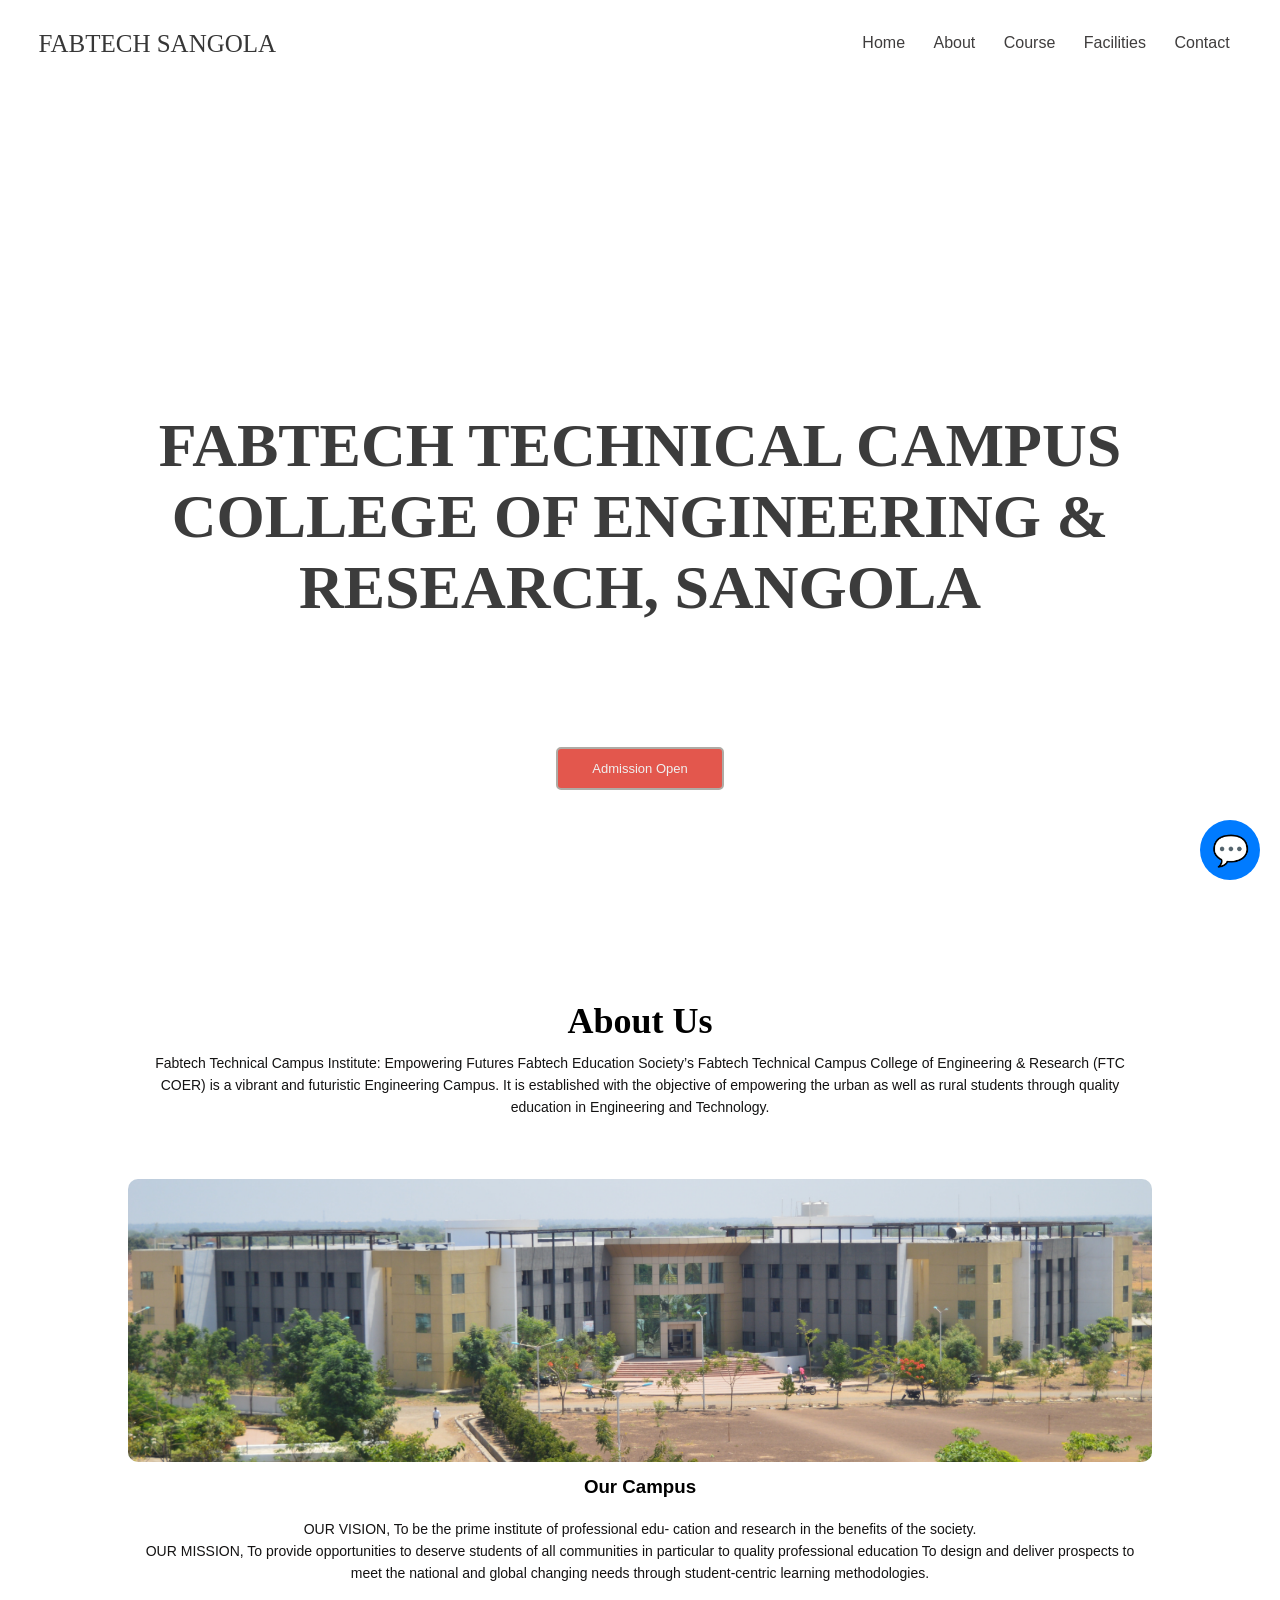
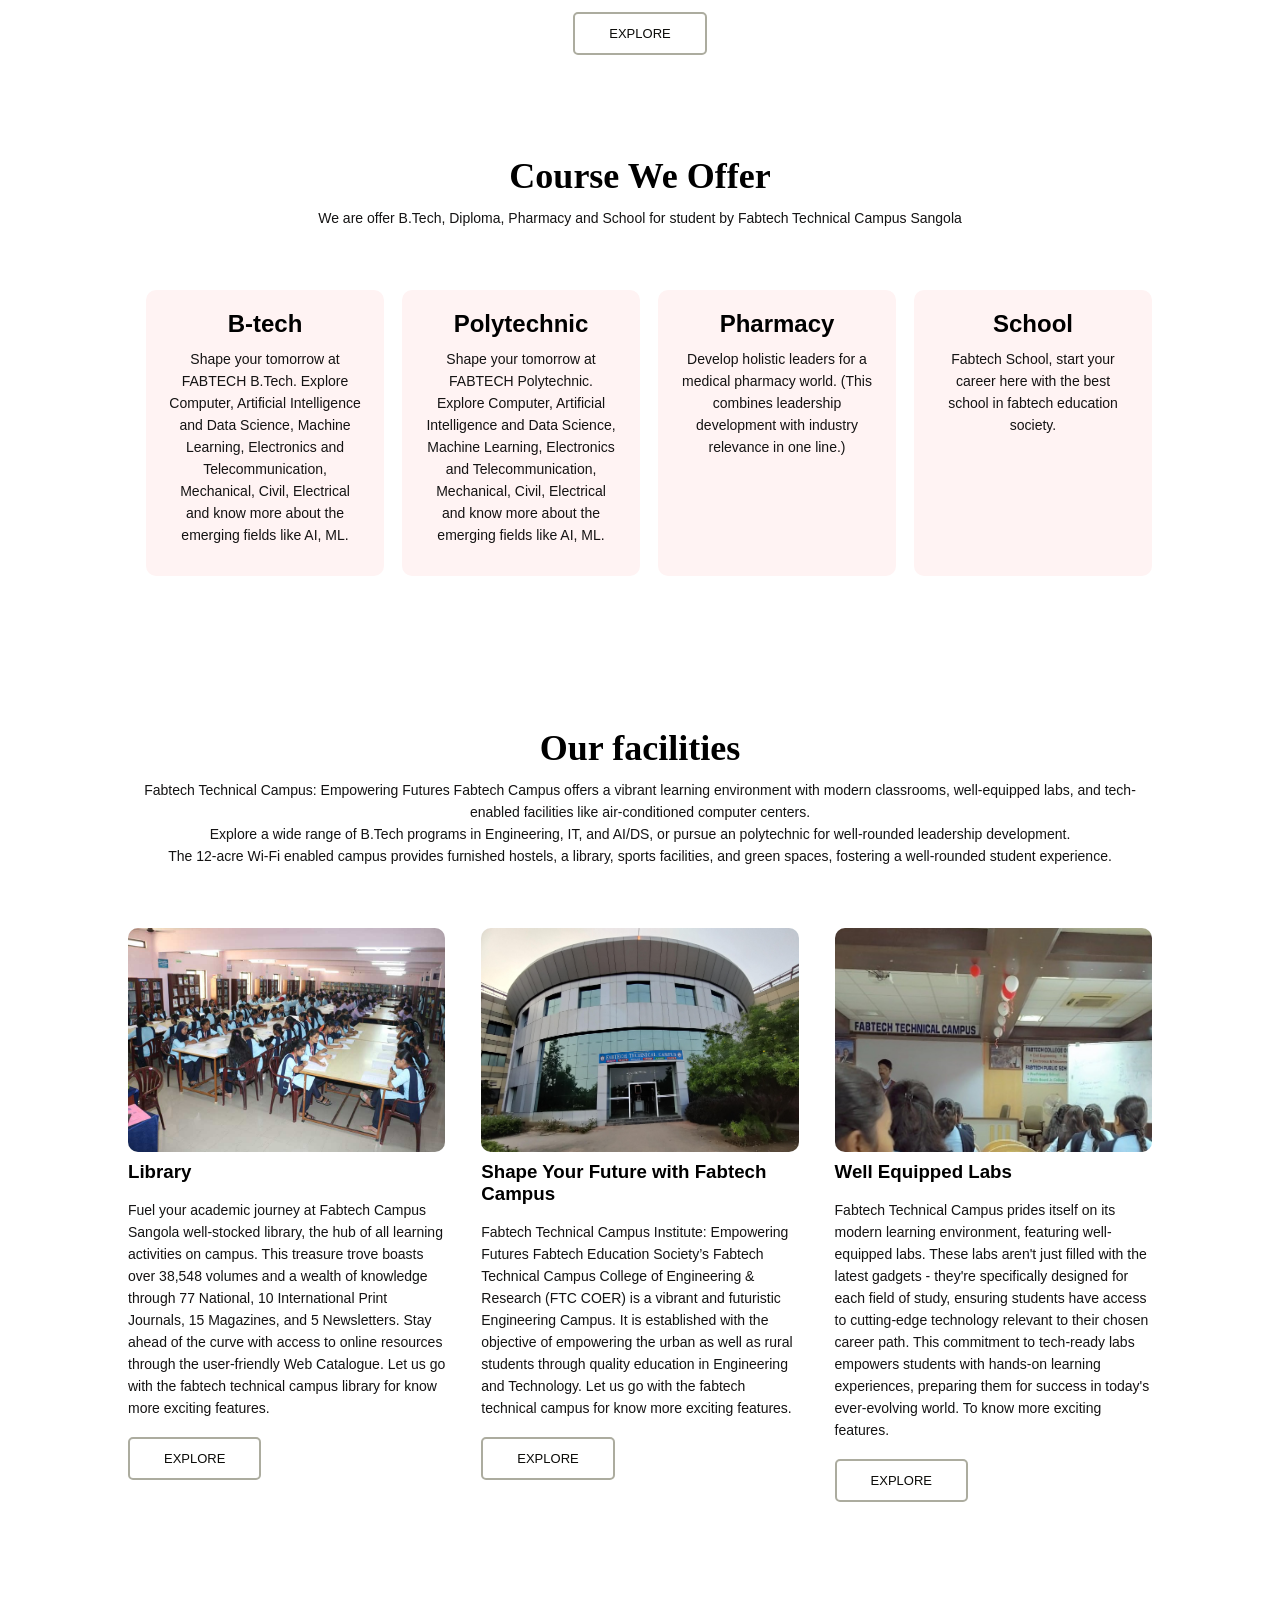
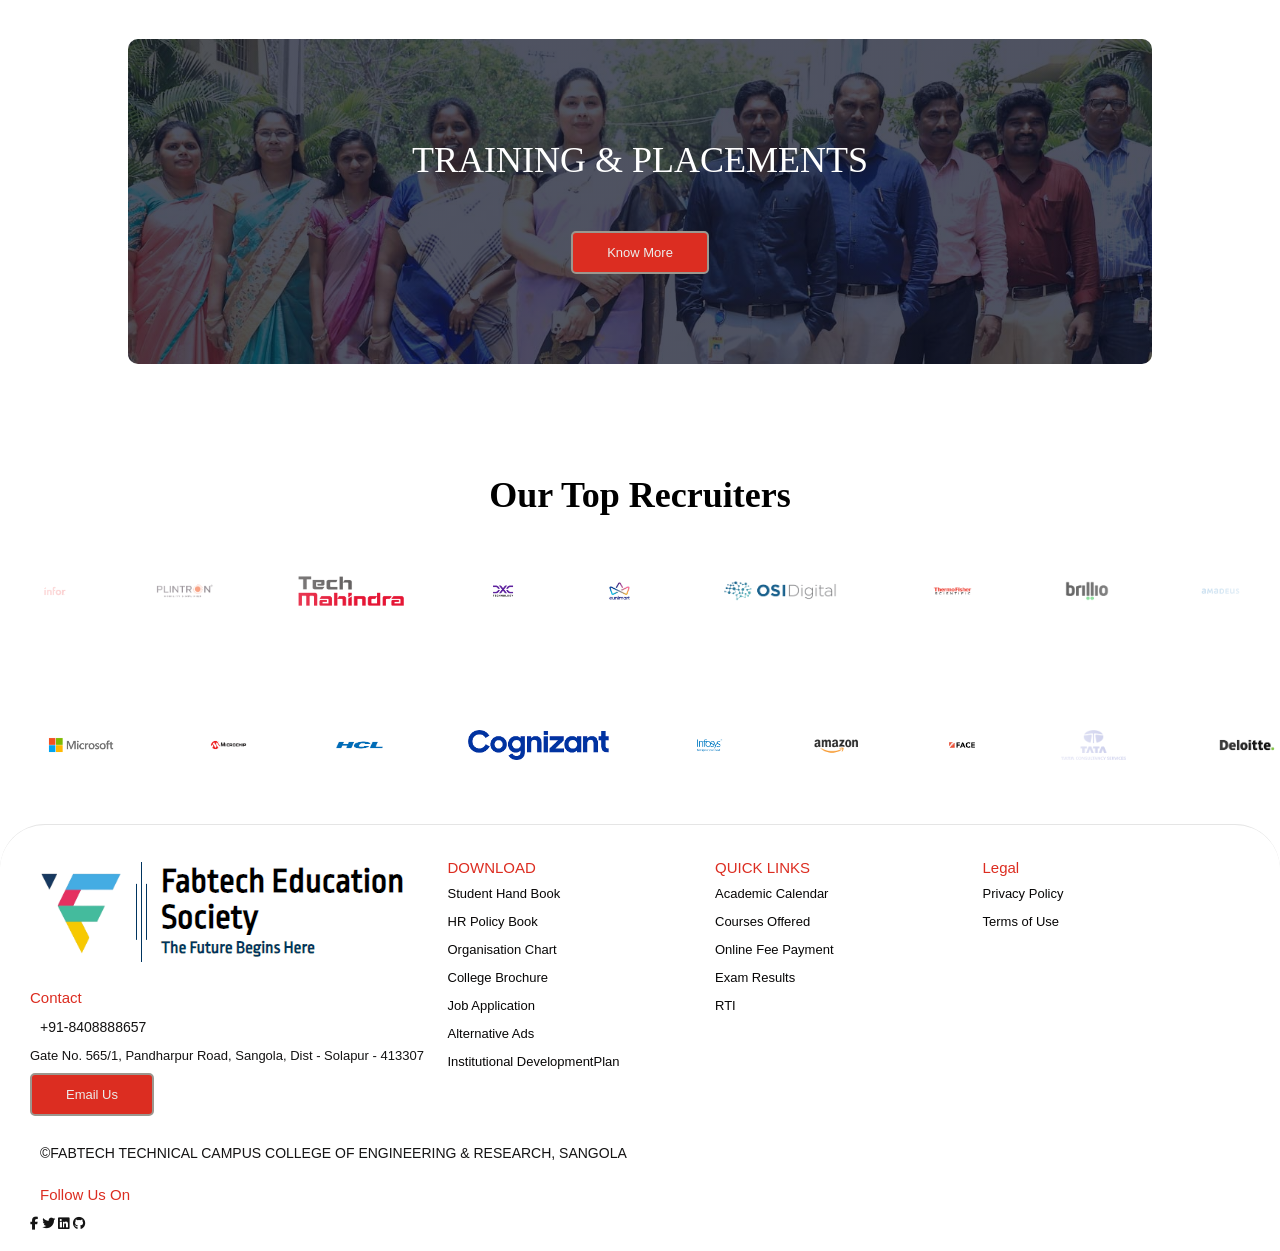
<file: index.html>
<!DOCTYPE html>
<html lang="en">

<head>
    <meta charset="UTF-8">
    <meta name="viewport" content="width=device-width, initial-scale=1.0">
    <title>Fabtech Sangola</title>
    <link rel="shortcut icon" href="image/favicon.ico" type="image/svg+xml">
    <link rel="stylesheet" href="style.css">
    <link rel="stylesheet" href="footer.css">
    <link rel="preconnect" href="https://fonts.gstatic.com" crossorigin>
    <link rel="shortcut icon" href="image/favicon.ico" type="image/svg+xml">
    <link rel="stylesheet" href="https://cdnjs.cloudflare.com/ajax/libs/font-awesome/6.4.2/css/all.min.css" />
    <link rel="stylesheet" href="https://fonts.googleapis.com/css2?family=Material+Symbols+Outlined:opsz,wght,FILL,GRAD@48,400,0,0"/>
</head>

<body>
    <section class="header">
        <nav>
            <h1 class="logo">FABTECH SANGOLA</h1>
            <div class="nav-links" id="navLinks">
                <span class="icon" onclick="hidemenu()">&#10005;</span>
                <ul>
                    <li><a href="index.html">Home</a></li>
                    <li><a href="index.html">About</a></li>
                    <li><a href="index.html">Course</a></li>
                    <li><a href="index.html">Facilities</a></li>
                    <li><a href="index.html" target="_top">Contact</a></li>
                </ul>
            </div>
            <span class="icon" onclick="showmenu()">&#9776;</span>
        </nav>
        <section class="box">
            <video src="./assets/bgg.mp4" autoplay muted loop></video>
        </section>
        <div class="text-box">
            <h1>FABTECH TECHNICAL CAMPUS COLLEGE OF ENGINEERING & RESEARCH, SANGOLA</h1>
            <p>Affiliated to Dr.Babasaheb Ambedkar Technological University(BATU), Lonere.
                Approved by AICTE, Recognised by Govt.Of Maharashtra, DTE Mumbai.
                Accredited by NAAC, ISO 9001:2015 Certified.</p>

            <a href="" class="hero-btn">Admission Open</a>
            <h3>Scroll for more info</h3>
        </div>
        <svg class="arrows">
            <path stroke-linecap="round" class="a1" d="M0 0 L15 15 L30 0"></path>
            <path stroke-linecap="round" class="a2" d="M0 10 L15 25 L30 10"></path>
            <path stroke-linecap="round" class="a3" d="M0 20 L15 35 L30 20"></path>
        </svg>
    </section>

    <section class="aboutus">
        <h1>About Us</h1>
        <p>Fabtech Technical Campus Institute: Empowering Futures

            Fabtech Education Society’s Fabtech Technical Campus College of Engineering & Research (FTC COER) is a vibrant and futuristic Engineering Campus. It is established with the objective of empowering the urban as well as rural students through quality education in Engineering and Technology.
        </p>
        <div class="row">
            <div class="aboutus-col">
                <img src="about.png" alt="">
                <h3>Our Campus</h3>
                <p>OUR VISION,
                    To be the prime institute of professional edu- cation and research in the benefits of the society.
                    <br>
                    OUR MISSION,
                    To provide opportunities to deserve students of all communities in particular to quality professional education
                    To design and deliver prospects to meet the national and global changing needs through student-centric learning methodologies.</p> <br>
                <a class="f-hero-btn" href="">EXPLORE</a>
            </div>
        </div>
    </section>

    <section class="course" id="course_call">
        <h1>Course We Offer</h1>
        <p>We are offer B.Tech, Diploma, Pharmacy and School for student by Fabtech Technical Campus Sangola</p>
        <div class="row">
            <div class="course-col">
                <h2>B-tech</h2>
                <p>Shape your tomorrow at FABTECH B.Tech. Explore Computer, Artificial Intelligence and Data Science, Machine Learning, Electronics and Telecommunication, Mechanical, Civil, Electrical and know more about the emerging fields like AI, ML.</p>

            </div>

            <div class="course-col">
                <h2>Polytechnic</h2>
                <p>Shape your tomorrow at FABTECH Polytechnic. Explore Computer, Artificial Intelligence and Data Science, Machine Learning, Electronics and Telecommunication, Mechanical, Civil, Electrical and know more about the emerging fields like AI, ML.</p>
            </div>

            <div class="course-col">
                <h2>Pharmacy</h2>
                <p>Develop holistic leaders for a medical pharmacy world. (This combines leadership
                    development with industry relevance in one line.) </p>
            </div>

            <div class="course-col">
                <h2>School</h2>
                <p>Fabtech School, start your career here with the best school in fabtech education society.</p>
            </div>
        </div>
    </section>

    <section class="facilities">
        <h1>Our facilities</h1>
        <p>Fabtech Technical Campus: Empowering Futures

            Fabtech Campus offers a vibrant learning environment with modern classrooms, well-equipped labs, and
            tech-enabled facilities like air-conditioned computer centers.
            <br>Explore a wide range of B.Tech programs in Engineering, IT, and AI/DS, or pursue an
            polytechnic for well-rounded leadership development.
            <br> The 12-acre Wi-Fi enabled campus provides furnished hostels, a library, sports facilities, and green
            spaces, fostering a well-rounded student experience.
        </p>


        <div class="row">
            <div class="facilities-col">
                <img src="assets/lib.jpg" alt="">
                <h3>Library</h3>
                <p>Fuel your academic journey at Fabtech Campus Sangola well-stocked library, the hub of all learning
                    activities on campus. This treasure trove boasts over 38,548 volumes and a wealth of knowledge
                    through 77 National, 10 International Print Journals, 15 Magazines, and 5 Newsletters. Stay
                    ahead of the curve with access to online resources through the user-friendly Web Catalogue. Let us go with the fabtech technical campus library for know more exciting features.</p> <br>
                <a class="f-hero-btn" href="">EXPLORE</a>
            </div>

            <div class="facilities-col">
                <img src="assets/facilities2.png" alt="">
                <h3>Shape Your Future with Fabtech Campus</h3>
                <p>Fabtech Technical Campus Institute: Empowering Futures

                    Fabtech Education Society’s Fabtech Technical Campus College of Engineering & Research (FTC COER) is a vibrant and futuristic Engineering Campus. It is established with the objective of empowering the urban as well as rural students through quality education in Engineering and Technology. Let us go with the fabtech technical campus for know more exciting features. </p> <br>
                <a class="f-hero-btn" href="">EXPLORE</a>
            </div>

            <div class="facilities-col">
                <img src="assets/facilities3.jpg" alt="">
                <h3>Well Equipped Labs</h3>
                <p>Fabtech Technical Campus prides itself on its modern learning environment, featuring well-equipped labs. These
                    labs aren't just filled with the latest gadgets - they're specifically designed for each field of
                    study, ensuring students have access to cutting-edge technology relevant to their chosen career
                    path. This commitment to tech-ready labs empowers students with hands-on learning experiences,
                    preparing them for success in today's ever-evolving world. To know more exciting features.
                </p> <br>
                <a class="f-hero-btn" href="">EXPLORE</a>
            </div>
        </div>
    </section>


    <section class="cta">
        <h1>TRAINING & PLACEMENTS</h1>
        <a href="" class="hero-btn">Know More</a>
    </section>

    <section class="recruiters">
        <h1>Our Top Recruiters</h1>
    </section>


    <div class="logos-wrapper">
        <div class="logos">
            <div class="logos-slide">
                <img src="assets/New folder/1.png" alt="">
                <img src="assets/New folder/2.png" alt="">
                <img src="assets/New folder/3.png" alt="">
                <img src="assets/New folder/4.png" alt="">
                <img src="assets/New folder/5.jpeg" alt="">
                <img src="assets/New folder/6.png" alt="">
                <img src="assets/New folder/7.jpg" alt="">
                <img src="assets/New folder/8.jpg" alt="">
                <img src="assets/New folder/9.png" alt="">
            </div>
        </div>
    </div>
    <div class="llogos-wrapper">
        <div class="llogos">
            <div class="llogos-slide">
                <img src="assets/New folder/10.jpg" alt="">
                <img src="assets/New folder/12.png" alt="">
                <img src="assets/New folder/13.png" alt="">
                <img src="assets/New folder/14.png" alt="">
                <img src="assets/New folder/15.png" alt="">
                <img src="assets/New folder/16.png" alt="">
                <img src="assets/New folder/17.png" alt="">
                <img src="assets/New folder/18.png" alt="">
                <img src="assets/New folder/19.png" alt="">
            </div>
        </div>
    </div>

    <footer class="footer">
        <div class="footer__addr">
            <h1 class="footer__logo"><img src="./assets/logofooter.png" alt=""></h1>

            <h2 class="nav__title">Contact</h2>
            <p>+91-8408888657</p>

            <address>
                Gate No. 565/1, Pandharpur Road, Sangola, Dist - Solapur - 413307<br>

                <a class="hero-btn " href="mailto:example@gmail.com">Email Us</a>
            </address>
        </div>

        <ul class="footer__nav">
            <li class="nav__item">
                <h2 class="nav__title">DOWNLOAD</h2>

                <ul class="nav__ul">
                    <li>
                        <a href="#">
                            Student Hand Book</a>
                    </li>
                    <li>
                        <a href="#">HR Policy Book</a>
                    </li>
                    <li>
                        <a href="#">Organisation Chart</a>
                    </li>
                    <li>
                        <a href="#">College Brochure</a>
                    </li>
                    <li>
                        <a href="#">Job Application</a>
                    </li>

                    <li>
                        <a href="#">Alternative Ads</a>
                    </li>
                    <li>
                        <a href="#">Institutional DevelopmentPlan</a>
                    </li>
                </ul>
            </li>
            <li class="nav__item">
                <h2 class="nav__title">QUICK LINKS</h2>

                <ul class="nav__ul">
                    <li>
                        <a href="#">
                            Academic Calendar</a>
                    </li>
                    <li>
                        <a href="#">Courses Offered</a>
                    </li>
                    <li>
                        <a href="#">Online Fee Payment</a>
                    </li>
                    <li>
                        <a href="#">Exam Results</a>
                    </li>
                    <li>
                        <a href="#">RTI</a>
                    </li>
                </ul>
            <li class="nav__item">
                <h2 class="nav__title">Legal</h2>

                <ul class="nav__ul">
                    <li>
                        <a href="#">Privacy Policy</a>
                    </li>

                    <li>
                        <a href="#">Terms of Use</a>
                    </li>
                </ul>
            </li>
        </ul>

        <div class="legal">
            <p>&copy;FABTECH TECHNICAL CAMPUS COLLEGE OF ENGINEERING & RESEARCH, SANGOLA</p>
        </div>
        <div class="icons">
            <p class="nav__title">Follow Us On</p>
            <i class="fa-brands fa-facebook-f"></i>
            <i class="fa-brands fa-twitter"></i>
            <i class="fa-brands fa-linkedin"></i>
            <i class="fa-brands fa-github"></i>
        </div>
    </footer>

    <script>
        var navLinks = document.getElementById("navLinks");

        function showmenu() {
            navLinks.style.right = "0";
        }
        function hidemenu() {
            navLinks.style.right = "-200px";
        }
    </script>

<div class="chatbot">
    <div class="chatbot-header">
      <div class="chatbot-title">CHATBOT for FTCCOER, Sangola</div>
      <button class="close-btn" onclick="toggleChatbot()">×</button>
    </div>
    <div class="chatbot-messages">
      <!-- User and bot messages will be added dynamically here -->
    </div>
    <div class="user-input">
      <input type="text" placeholder="Type a message...">
      <button onclick="sendMessage()"><span class="material-symbols-outlined">send</span></button>
    </div>
  </div>
  
  <div class="chat-icon" onclick="toggleChatbot()">💬</div>
  
  <script src="script.js"></script>

</body>

</html>
</file>
<file: style.css>
* {
    margin: 0;
    padding: 0;
    /* border: 1px solid yellow; */
}

h1 {
    font-family: bold;
}

body {
    font-family: myFirstFont, Verdana, Geneva, Tahoma, sans-serif;
    cursor: default;

}

.header {
    min-height: 100vh;
    width: 100%;
    background-image: linear-gradient(rgba(4, 9, 30, 0.7), rgba(4, 9, 30, 0.7)),;
    background-position: center;
    background-size: cover;
    position: relative;
    opacity: 0.8;
}

nav {
    display: flex;
    padding: 2% 3%;
    justify-content: space-between;
    align-items: center;
    color: #060606;
    font-size: medium;
    font-weight: 500;
}

nav .logo {
    font-size: 25px;
}

.nav-links {
    flex: 1;
    text-align: right;

}

.nav-links ul li {
    list-style: none;
    display: inline-block;
    padding: 8px 12px;
    position: relative;

}

.nav-links a {
    color: #0f0d0d;
    text-decoration: none;
    font-size: 16px;

}

.nav-links ul li::after {
    content: '';
    width: 0%;
    height: 2px;
    background: #ff0000;
    display: block;
    margin: auto;
    transition: 0.5s;

}

.nav-links ul li:hover::after {
    width: 100%;

}

.text-box {
    width: 90%;
    color: rgb(12, 12, 12);
    position: absolute;
    top: 25%;
    left: 50%;
    transform: translate(-50%, 50%);
    text-align: center;
}

.text-box h1 {
    font-size: 62px;
    font-weight: bold;

}

.text-box p {
    margin: 10px 0 40px;
    font-size: 14px;
    color: #fff;

}

.box video {
	position: absolute;
	left: 0;
	top: 0;
	width: 100%;
	height: 100%;
	object-fit: cover;
	z-index: -1;
    opacity: 0.9;

}
.hero-btn {
    display: inline-block;
    text-decoration: none;
    color: rgb(236, 236, 235);
    border: 2px solid rgb(156, 151, 143);
    background: #dc2d21;
    padding: 12px 34px;
    font-size: 13px;
    position: relative;
    cursor: pointer;
    border-radius: 5px;
}

.hero-btn:hover {
    border: 1px solid #f44336;
    background: #f44336;
    transition: 0.5s;
}

.icon {
    display: none;
}

.header h3 {
    color: white;
    position: absolute;
    transform: translate(-50%);
    margin-top: 80px;
    left: 50%;
    font-weight: 100;
    font-size: 16px;
}

.arrows {
    width: 60px;
    height: 72px;
    position: absolute;
    left: 50%;
    margin-left: -10px;
    bottom: 0px;
    z-index: 3;
}

.arrows path {
    stroke: white;
    fill: transparent;
    stroke-width: 1px;
    animation: arrow 2s infinite;
    -webkit-animation: arrow 2s infinite;
}

@keyframes arrow {
    0% {
        opacity: 0;
    }

    40% {
        opacity: 1;
    }

    80% {
        opacity: 0;
    }

    100% {
        opacity: 0;
    }
}

@-webkit-keyframes arrow {
    0% {
        opacity: 0;
    }

    40% {
        opacity: 1;
    }

    80% {
        opacity: 0;
    }

    100% {
        opacity: 0;
    }
}

.arrows path.a1 {
    animation-delay: -1s;
    -webkit-animation-delay: -1s;
}

.arrows path.a2 {
    animation-delay: -0.5s;
    -webkit-animation-delay: -0.5s;
}

.arrows path.a3 {
    animation-delay: 0s;
    -webkit-animation-delay: 0s;
}

/* Course */

.course{
    width: 80%;
    margin: auto;
    text-align: center;
    padding-top: 100px;
    
}
h1{
    font-size: 36px;
    font-weight: 300;
}
p{
    color:#777;
    font-size: 14px;
    font-weight: 300;
    line-height: 22px;
    padding: 10px;
}
.row{
    margin-top: 5%;
    display: flex;
    justify-content: space-between;
}
.course-col{
    flex-basis: 31%;
    background: #fff3f3;
    border-radius: 10px;
    margin-bottom:5%;
    padding: 20px 12px;
    box-sizing: border-box;
    transition: 0.5s;
    margin-left: 18px;
}
h3{
    text-align: center;
    font-weight: 600;
    margin: 10px 0px;
}
.course-col:hover{
    box-shadow: 10px 10px 24px 0px rgba(0,0,0,0.4);
}

  
.facilities {
    width: 80%;
    margin: auto;
    text-align: center;
    padding-top: 100px;
  }
  
  .facilities-col {
    flex-basis: 31%;
    border-radius: 10px;
    margin-bottom: 5%;
    text-align: left;
  }
  
  .facilities-col img {
    max-width: 100%;
    min-height: 40%;
    border-radius: 10px;
  }
  
  .facilities-col p {
    padding: 0;
  }
  
  .facilities-col h3 {
    margin-top: 16px;
    margin-bottom: 16px;
    text-align: left;
  }

 .f-hero-btn {
    display: inline-block;
    text-decoration: none;
    color: rgb(11, 11, 8);
    border: 2px solid rgb(172, 172, 159);
    padding: 12px 34px;
    font-size: 13px;
    background: transparent;
    position: relative;
    cursor: pointer;
    border-radius: 5px;
}

.f-hero-btn:hover {
    border: 1px solid #f44336;
    background: #f44336;
    transition: 0.5s;
}

@media (max-width: 1000px) {
    .row {
      flex-direction: column;
    }
  }

 @media (max-width: 700px) {
    .icon{
        display: block;
        color: #0e0d0d;
        margin: 10px;
        font-size: 25px;
        cursor: pointer;
    }
    .text-box h1 {
      font-size: 20px;
    }
    .nav-links ul li {
      display: block;
    }
    .nav-links {
      margin-top: 0px;
      position: fixed;
      background: #f44336;
      height: 100vh;
      width: 200px;
      top: 0;
      right: -200px;
      text-align: left;
      z-index: 2;
      transition: 0.5s;
    }
    nav .fa {
      display: block;
      color: #fff;
      margin: 10px;
      font-size: 22px;
      cursor: pointer;
      padding: 10px;
    }
    .nav-links ul {
      padding: 30px;
    }
  
    .arrows {
      /* width: 40px;
      height: 28px; */
      bottom: 50px;
      opacity: 0.8;
    }
 
    .arrows path {
      stroke: #aaa;
    }
  
    .header h3 {
      display: none;
    }
    ::-webkit-scrollbar {
      display: none;
    }
    *{
        overflow-x: hidden;
        margin: 0;
        padding: 0;
    
    }
  } 


  /* call to action */

.cta {
    margin: 100px auto;
    width: 80%;
    background-image: linear-gradient(rgba(4, 9, 30, 0.7), rgba(4, 9, 30, 0.7)),
      url(./assets/tnp.jpg);
    background-position: center;
    background-size: cover;
    border-radius: 10px;
    text-align: center;
    padding: 100px 0;
  }
  .cta:hover{
    background-image:linear-gradient(rgba(0,0,0,0.3),rgba(0,0,0,0.3)),url(./assets/tnp.jpg);
    box-shadow: 10px 10px 24px 0px rgba(0, 0, 0, 0.664);
}
  .cta h1 {
    color: #fff;
    margin-bottom: 40px;
    padding: 0;
  }
  @media (max-width: 700px) {
    .cta h1 {
      font-size: 20px;
    }
  }


  .logos-wrapper {
    margin: 0;
    padding: 0;
    box-sizing: border-box;
  }
  
 
  
  @keyframes slide {
    from {
      transform: translateX(0);
    }
    to {
      transform: translateX(-100%);
    }
  }
  
  .logos {
    overflow: hidden;
    padding: 60px 0;
    background: white;
    white-space: nowrap;
    position: relative;
  }
  
  .logos:before,
  .logos:after {
    position: absolute;
    top: 0;
    width: 350px;
    height: 100%;
    content: "";
    z-index: 2;
  }
  
  .logos:before {
    left: 0;
    background: linear-gradient(to left, rgba(255, 255, 255, 0), white);
  }
  
  .logos:after {
    right: 0;
    background: linear-gradient(to right, rgba(255, 255, 255, 0), white);
  }
  
  .logos:hover .logos-slide {
    animation-play-state: paused;
  }
  
  .logos-slide {
    display: inline-block;
    animation: 30s slide infinite linear;
  }
  
  .logos-slide img {
    height: 30px;
    margin: 0 40px;
  }


  .recruiters{
    margin: auto;
    text-align: center;
    padding-top: 10px;
  }


.llogos {
  overflow: hidden;
  padding: 60px 0;
  background: white;
  white-space: nowrap;
  position: relative;
}

.llogos:before,
.llogos:after {
  position: absolute;
  top: 0;
  width: 250px;
  height: 100%;
  content: "";
  z-index: 2;
}

.llogos:before {
  left: 100%; /* Change to 100% for right-to-left fade */
  background: linear-gradient(to right, rgba(255, 255, 255, 0), white); /* Reverse gradient direction */
}

.llogos:after {
  right: 0;
  background: linear-gradient(to left, rgba(255, 255, 255, 0), white);
}

.llogos:hover .llogos-slide {
  animation-play-state: paused;
}

.llogos-slide {
  display: inline-block;
  animation: 50s slide infinite linear; /* Adjust animation duration as needed */
}

.llogos-slide img {
  height: 30px;
  margin: 0 40px;
}

/* New Animation Definition (Replace existing animation) */

@keyframes slide {
  from { transform: translateX(0); } /* Start from left */
  to { transform: translateX(-100%); } /* Move all logos to the left by 100% */
}
/*style for chatbot*/
/*body {
  margin: 0;
  font-family: Arial, sans-serif;
}*/

.chatbot.open {
  display:block;
}

.chatbot-header {
  background-color: #007bff;
  color: #fff;
  padding: 10px;
  display: flex;
  justify-content: space-between;
  align-items: center;
}

.chatbot-title {
  font-weight: bold;
  font-size: larger;
  align-items: center;
  justify-content: center;
  padding: 20px;
}

.close-btn {
  background: none;
  border: none;
  color: #fff;
  cursor: pointer;
  font-size: 20px;
}

.close-btn:hover {
  color: #f8f9fa;
}

.message {
  margin-bottom: 10px;
  display: flex;
  align-items: flex-start;
}

.profile-icon {
  width: 32px;
  height: 32px;
  border-radius: 50%;
  overflow: hidden;
  margin-right: 10px;
}

.profile-icon img {
  height: 100%;
  width: 100%;
  color: white;
  align-self: flex-end;
  background: #724ae8;
  text-align: center;
  line-height: 32px;
  border-radius: 4px;
  margin: 0 10px 7px 0;
}

.message-content {
  border-radius: 8px;
  padding: 10px;
  word-wrap: break-word;
}

.sent .message-content {
  background-color: #007bff; /* User message background color */
  color: #fff; /* User message text color */
  margin-left: auto; /* User message alignment to the right */
}

.received .message-content {
  background-color: #f2f2f2; /* Bot message background color */
  margin-right: auto; /* Bot message alignment to the left */
}
.chatbot-messages {
  height: calc(100% - 150px); /* Adjusted height to accommodate input field */
  padding: 10px;
  overflow-y: auto;
  z-index: 1; /* Ensure chat messages are above the input field */
}

.user-input {
  display: flex;
  align-items: center;
  padding: 10px;
  width: calc(100% - 20px); /* Adjusted width to ensure it doesn't exceed parent width */
  background-color: #f2f2f2;
  position: absolute; /* Position the input field at the bottom */
  bottom: 0px; /* Adjusted bottom spacing */
  z-index: 2; /* Ensure input field is above chat messages */
}
/* Adjusted styles for input field and button */
.user-input input {
  flex: 1;
  padding: 15px;
  border: 1px solid #ddd;
  border-radius: 20px;
  outline: none;
  font-size: 16px;
}

.user-input button {
  width: 80px;
  height: 50px;
  padding: 5px 10px;
  margin-left: 10px;
  border: none;
  border-radius: 20px;
  color: #fff;
  cursor: pointer;
  outline: none;
  background-color: #007bff;
  font-size: 16px;
}


/* Adjusted styles for chatbot container */
.chatbot {
  position: fixed;
  bottom: 20px;
  right: 20px;
  width: calc(100% - 40px); /* Adjusted width to ensure it fits within viewport */
  max-width: 450px; /* Added max-width to prevent it from becoming too wide */
  height: 400px;
  background-color: #fff;
  border: none;
  border-radius: 10px;
  overflow: hidden;
  box-shadow: 10px 10px 10px rgba(0, 0, 0, 0.1);
  transition: all 0.3s ease;
  display: none;
}
.chat-icon {
  position: fixed;
  bottom: 20px;
  right: 20px;
  width: 60px;
  height: 60px;
  background-color: #007bff;
  border-radius: 50%;
  display: flex;
  justify-content: center;
  align-items: center;
  color: #fff;
  font-size: 30px;
  cursor: pointer;
  z-index: 1000;
}

/* Custom scrollbar */

.chatbot-messages::-webkit-scrollbar {
  width: 8px;
}

.chatbot-messages::-webkit-scrollbar-track {
  background-color: #f2f2f2;
}

.chatbot-messages::-webkit-scrollbar-thumb {
  background-color: #ccc;
  border-radius: 4px;
}

.chatbot-messages::-webkit-scrollbar-thumb:hover {
  background-color: #999;
}

/* Hide scrollbar when not needed */

.chatbot-messages {
  height: calc(100% - 150px); /* Adjusted height to accommodate input field */
  padding: 10px;
  overflow-y: auto;
}

.chatbot-messages:hover {
  scrollbar-color: #ccc transparent;
}

@media(max-width: 490px) {
  .chatbot {
      right: 0;
      bottom: 0;
      width: 100%;
      height: 100%;
      border-radius: 0;
  }
  .chatbot .user-input {
      height: 100%;
  }
}



.aboutus {
  width: 80%;
  margin: auto;
  text-align: center;
  padding-top: 100px;
}

.aboutus h1 {
  font-weight: bold;
}
.aboutus-col img {
  margin-top: auto;
  max-width: 100%;
  min-height: 50%;
  border-radius: 10px;
}

.facilities-col p {
  padding: 0;
}

.facilities-col h3 {
  margin-top: 5px;
  margin-bottom: 16px;
  text-align: left;
}

.facilities h1 {
  font-weight: bold;
}

.course h1 {
  font-weight: bold;
}
.recruiters h1 {
  font-weight: bold;
}
</file>
<file: footer.css>
* {
    margin: 0;
    padding: 0;
    /* border: 1px solid yellow; */
}

h1 {
    font-family: bold;
}

body {
    font-family: myFirstFont, Verdana, Geneva, Tahoma, sans-serif;
    cursor: default;

}

.footer {
  font-size: small;
    display: flex;
    flex-flow: row wrap;
    padding: 30px 30px 20px 30px;
    color: #141414;
    background-color: #fff;
    border-radius: 45px;
    border-color: #dc2d21;
    border-top: 1px solid #e5e5e5;
  }
  
  .footer > * {
    flex:  1 100%;
  }
  
  .footer__addr {
    margin-right: 1.25em;
    margin-bottom: 2em;
  }
  
  .footer__logo {
    font-family: 'Pacifico', cursive;
    font-weight: 400;
    text-transform: lowercase;
    font-size: 1.5rem;
  }
  
  .footer__addr h2 {
    margin-top: 1.3em;
    font-size: 15px;
    font-weight: 400;
  }
  
  .nav__title {
    color: #dc2d21;
    font-weight: 400;
    font-size: 15px;
  }
  
  .footer address,p {
    font-style: normal;
    color: #141313;
  }
  
  
  .footer ul {
    list-style: none;
    padding-left: 0;
  }
  
  .footer li {
    line-height: 2em;
  }
  
  .footer a {
    text-decoration: none;
  }
  
  .footer__nav {
    display: flex;
    flex-flow: row wrap;
  }
  
  .footer__nav > * {
    flex: 1 50%;
    margin-right: 1.25em;
  }
  
  .footer ul a {
    color: #070606;
  }
  .footer ul a:hover {
    color: #f44336;
    transition: 0.5s;
    content: ''
}

.footer ul li::after {
    content: '';
    width: 0%;
    height: 2px;
    background: #ff0000;
    display: block;
    margin: auto;
    transition: 0.5s;
}

  
  .legal {
    display: flex;
    flex-wrap: wrap;
    color: #0a0a0a;
  }
    
  .legal__links {
    display: flex;
    align-items: center;
  }
  
 
  @media screen and (min-width: 24.375em) {
    .legal .legal__links {
      margin-left: auto;
    }
  }
  
  @media screen and (min-width: 40.375em) {
    .footer__nav > * {
      flex: 1;
    }
    
    .nav__item--extra {
      flex-grow: 2;
    }
    
    .footer__addr {
      flex: 1 0px;
    }
    
    .footer__nav {
      flex: 2 0px;
    }
  }

  .hero-btn {
    top: 10px;
    display: inline-block;
    text-decoration: none;
    color: rgb(236, 236, 235);
    border: 2px solid rgb(156, 151, 143);
    background: #dc2d21;
    padding: 12px 34px;
    font-size: 13px;
    
    position: relative;
    cursor: pointer;
    border-radius: 5px;
}

.hero-btn:hover {
    border: 1px solid #f44336;
    background: #f44336;
    transition: 0.5s;
}
</file>
